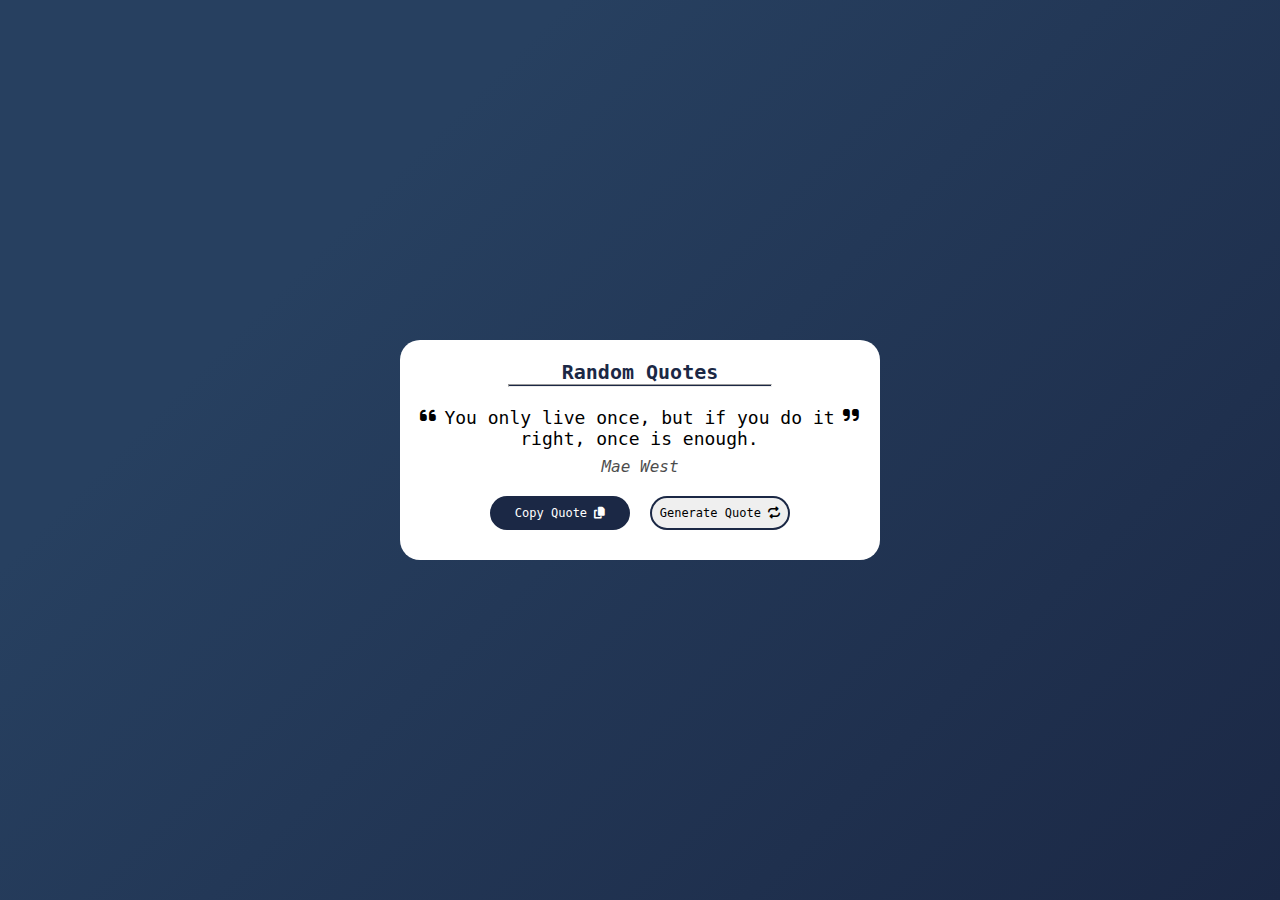
<file: index.html>
<!DOCTYPE html>
<html lang="en">
<head>
    <meta charset="UTF-8">
    <meta name="viewport" content="width=device-width, initial-scale=1.0">
    <link rel="stylesheet" href="style.css">
    <link rel="icon" href="q1.svg" />
    <title>myQuotes</title>

    <!-- fontAwesome -->
    <link rel="stylesheet" href="https://cdnjs.cloudflare.com/ajax/libs/font-awesome/6.4.2/css/all.min.css">
</head>
<body>
    <div class="container">
        <div class="box">
            <h2 class="title">Random Quotes</h2>
            <hr class="line-break">


            <div class="quote">
                <i class="fa-solid fa-quote-left"></i>
                <p id="quote-text">You only live once, but if you do it right, once is enough.</p>
                <i class="fa-solid fa-quote-right"></i>
            </div>
            <p id="author">Mae West</p>

            <div class="btns">
                <button type="button" class="btn btn-copy" onclick="copyQuote()">Copy Quote <i class="fa-solid fa-copy"></i> </button>
                
                <button type="button" class="btn btn-generate" onclick="generateQuote()">Generate Quote <i class="fa-solid fa-repeat"></i> </button>
            </div>
        </div>
    </div>

    <script src="main.js"></script>
</body>
</html>
</file>
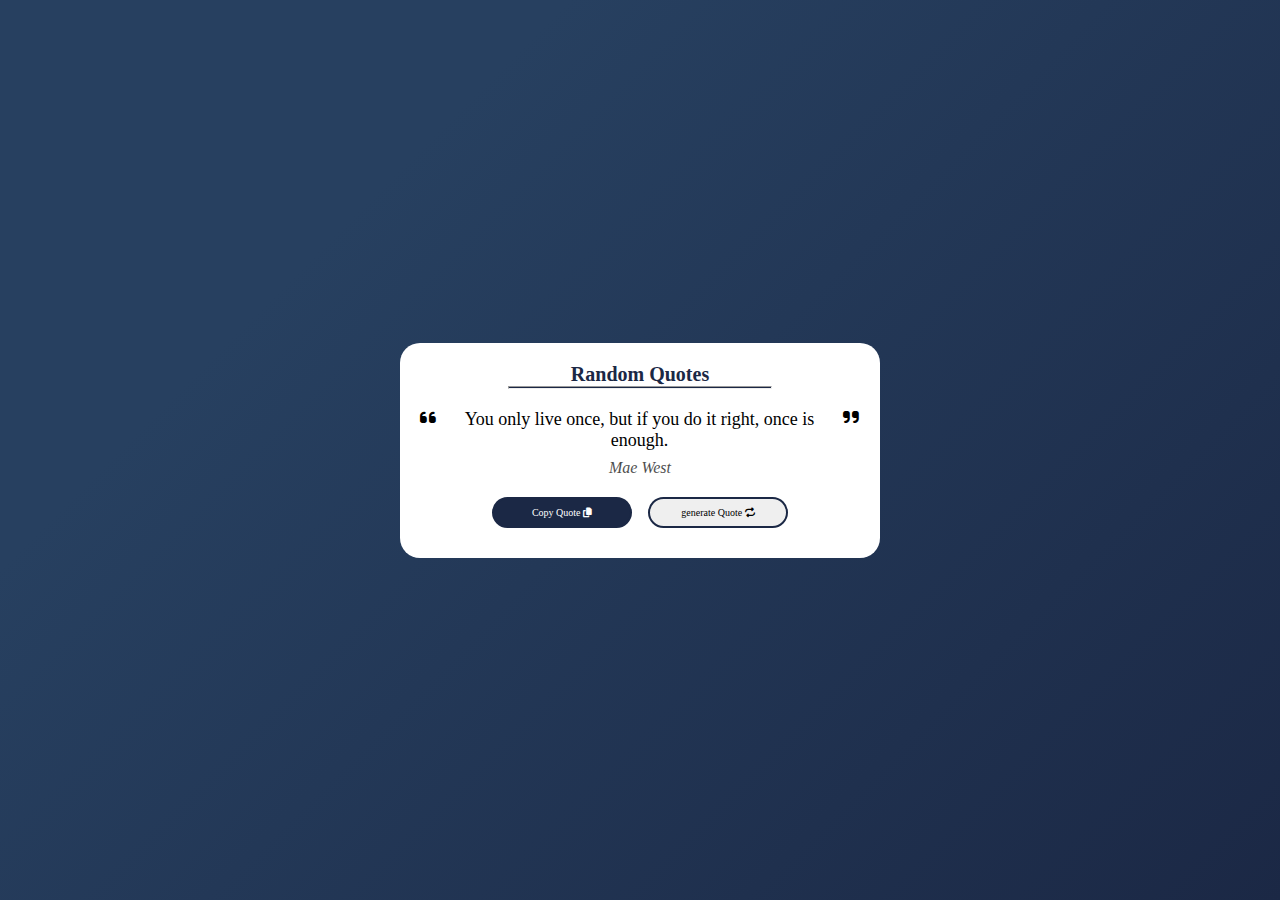
<file: in.html>
<!DOCTYPE html>
<html lang="en">
<head>
    <meta charset="UTF-8">
    <meta name="viewport" content="width=device-width, initial-scale=1.0">
    <link rel="stylesheet" href="in.css">
    <link rel="icon" href="q1.svg" />
    <title>myQuotes</title>

    <!-- fontAwesome -->
    <link rel="stylesheet" href="https://cdnjs.cloudflare.com/ajax/libs/font-awesome/6.4.2/css/all.min.css">
</head>
<body>
    <div class="container">
        <div class="box">
            <h2 class="title">Random Quotes</h2>
            <hr class="line-break">


            <div class="quote">
                <i class="fa-solid fa-quote-left"></i>
                <p id="quote-text">You only live once, but if you do it right, once is enough.</p>
                <i class="fa-solid fa-quote-right"></i>
            </div>
            <p id="author">Mae West</p>

            <div class="btns">
                <button type="button" class="btn btn-copy" onclick="copyQuote()">Copy Quote <i class="fa-solid fa-copy"></i> </button>
                
                <button type="button" class="btn btn-generate" onclick="generateQuote()">generate Quote <i class="fa-solid fa-repeat"></i> </button>
            </div>
        </div>
    </div>

    <script src="in.js"></script>
</body>
</html>
</file>
<file: style.css>
*{
    margin: 0;
    padding: 0;
    box-sizing: border-box;
    font-family: monospace;
}

.container{
    width: 100%;
    height: 100vh;
    background-image: linear-gradient(315deg, #1b2845 0%, #274060 74%);
    display: flex;
    justify-content: center;
    align-items: center;
}

.container .box{
    position: relative;
    width: 480px;
    background-color: #fff;
    color: #000;
    border: 0px;
    border-radius: 20px;
    padding: 20px;
    display: flex;
    flex-direction: column;
    justify-content: center;
    align-items: center;
    text-align: center;
}

.box .title{
    font-size: 20px;
    color: #1b2845;
}

.box .line-break{
    background: #1b2845;
    width: 60%;
    height: 3px;
}

.box .quote{
    font-size: 18px;
    padding: 20px 0px 8px;
    display: flex;
}

.quote #quote-text{
    padding: 0 5px;
}

.box #author{
    font-size: 16px;
    padding-bottom: 10px;
    font-style: italic;
    opacity: 0.7;
}

.btns .btn{
    display: inline-block;
    width: 140px;
    text-decoration: none;
    font-size: 12px;
    text-align: center;
    color: #fff;
    border: 2px solid #1b2845;
    border-radius: 20px;
    padding: 8px 6px;
    margin: 10px 6px;
    cursor: pointer;
    transition: all;
}

.btns .btn-copy{
   background: #1b2845; 
}

.btns .btn-generate{
   /* background: #02abec;  */
   color: #000;
}

.btns .btn-generate:hover{
   background: #1b2845; 
   color: #fff;
}
</file>
<file: in.css>
*{
    margin: 0;
    padding: 0;
    box-sizing: border-box;
    font-family: cursive;
}

.container{
    width: 100%;
    height: 100vh;
    background-image: linear-gradient(315deg, #1b2845 0%, #274060 74%);
    display: flex;
    justify-content: center;
    align-items: center;
}

.container .box{
    position: relative;
    width: 480px;
    background-color: #fff;
    color: #000;
    border: 0px;
    border-radius: 20px;
    padding: 20px;
    display: flex;
    flex-direction: column;
    justify-content: center;
    align-items: center;
    text-align: center;
}

.box .title{
    font-size: 20px;
    color: #1b2845;
}

.box .line-break{
    background: #1b2845;
    width: 60%;
    height: 3px;
}

.box .quote{
    font-size: 18px;
    padding: 20px 0px 8px;
    display: flex;
}

.quote #quote-text{
    padding: 0 5px;
}

.box #author{
    padding-bottom: 10px;
    font-style: italic;
    opacity: 0.7;
}

.btns .btn{
    display: inline-block;
    width: 140px;
    text-decoration: none;
    font-size: 10px;
    text-align: center;
    color: #fff;
    border: 2px solid #1b2845;
    border-radius: 20px;
    padding: 8px 6px;
    margin: 10px 6px;
    cursor: pointer;
    transition: all;
}

.btns .btn-copy{
   background: #1b2845; 
}

.btns .btn-generate{
   /* background: #02abec;  */
   color: #000;
}

.btns .btn-generate:hover{
   background: #1b2845; 
   color: #fff;
}
</file>
